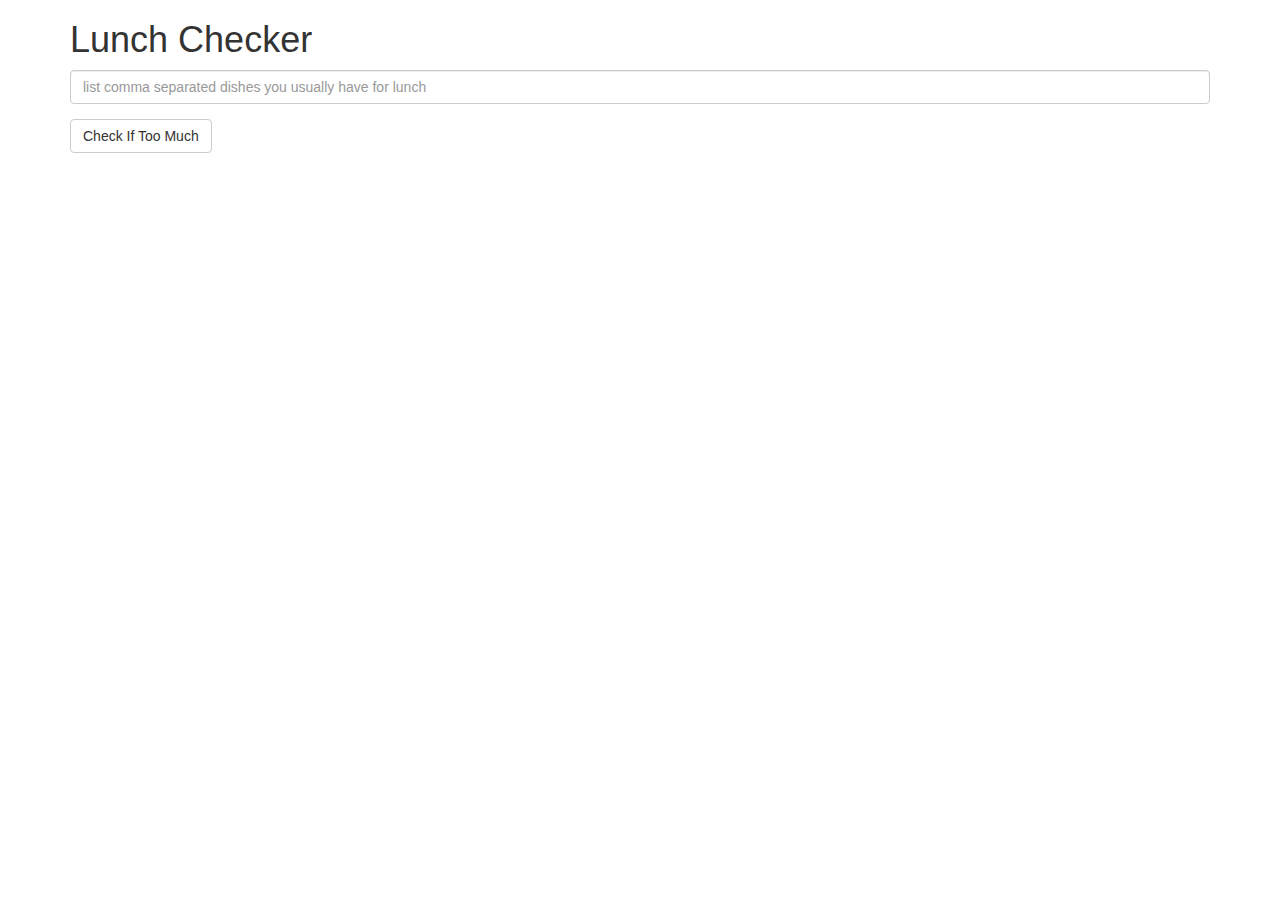
<file: module1_solution/index.html>
<!doctype html>
<html lang="en" ng-app="LunchCheck">
  <head>
    <title>Lunch Checker</title>
    <meta name="viewport" content="width=device-width, initial-scale=1">
    <link rel="stylesheet" href="styles/bootstrap.min.css">
    <script src="scripts/angular.min.js"></script>
    <script src="scripts/app.js"></script>
    <style>
      .message { font-size: 1.3em; font-weight: bold; }
    </style>
  </head>
<body>
   <div class="container" ng-controller="LunchCheckController">
     <h1>Lunch Checker</h1>

         <div class="form-group">
             <input id="lunch-menu" type="text"
             placeholder="list comma separated dishes you usually have for lunch"
             class="form-control" ng-model="items">
         </div>
         <div class="form-group">
             <button class="btn btn-default" ng-click="itemsCheck();">Check If Too Much</button>
         </div>
         <div class="form-group message">
           <!-- Your message can go here. -->
           {{message}}
         </div>
   </div>

</body>
</html>
</file>
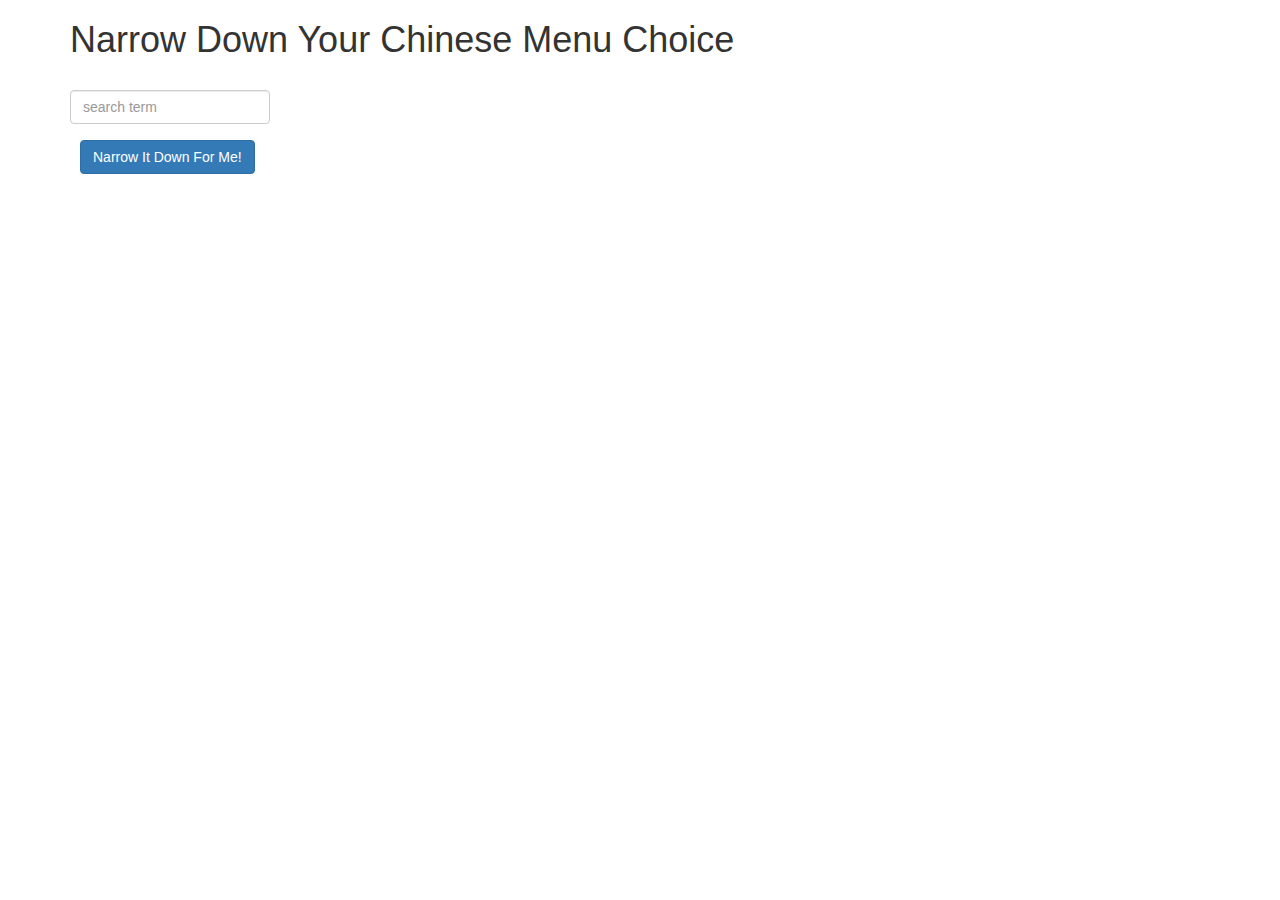
<file: module3_solution/index.html>
<!doctype html>
<html lang="en" ng-app="NarrowItDownApp">
  <head>
    <title>Narrow Down Your Menu Choice</title>
    <meta name="viewport" content="width=device-width, initial-scale=1">
    <link rel="stylesheet" href="styles/bootstrap.min.css">
    <link rel="stylesheet" href="styles/styles.css">
    <link href="//netdna.bootstrapcdn.com/font-awesome/4.0.3/css/font-awesome.min.css" rel="stylesheet" type="text/css" />

    <script src="scripts/angular.min.js"></script>
    <script src="scripts/app.js"></script>
  </head>
<body>
   <div class="container" ng-controller="NarrowItDownController as menu">
    <h1>Narrow Down Your Chinese Menu Choice</h1>

    <div class="form-group">
      <input type="text" placeholder="search term" class="form-control" ng-model="menu.searchItem">
    </div>
    <div class="form-group narrow-button">
      <button class="btn btn-primary" ng-click="menu.getMenuList()">Narrow It Down For Me!</button>
    </div>
    <div class="form-group" ng-if="menu.spin">
    <i class="fa fa-spinner fa-spin fa-3x fa-fw"></i>
    </div>
    
    <!-- Bonus loader (see Bonus section of the assignment) -->
    <items-loader-indicator></items-loader-indicator>
      
    <!-- found-items should be implemented as a component -->
    <found-items found="menu.found" title="{{menu.title}}" on-remove="menu.removeItem(index)"></found-items>
    
  </div>

</body>
</html>
</file>
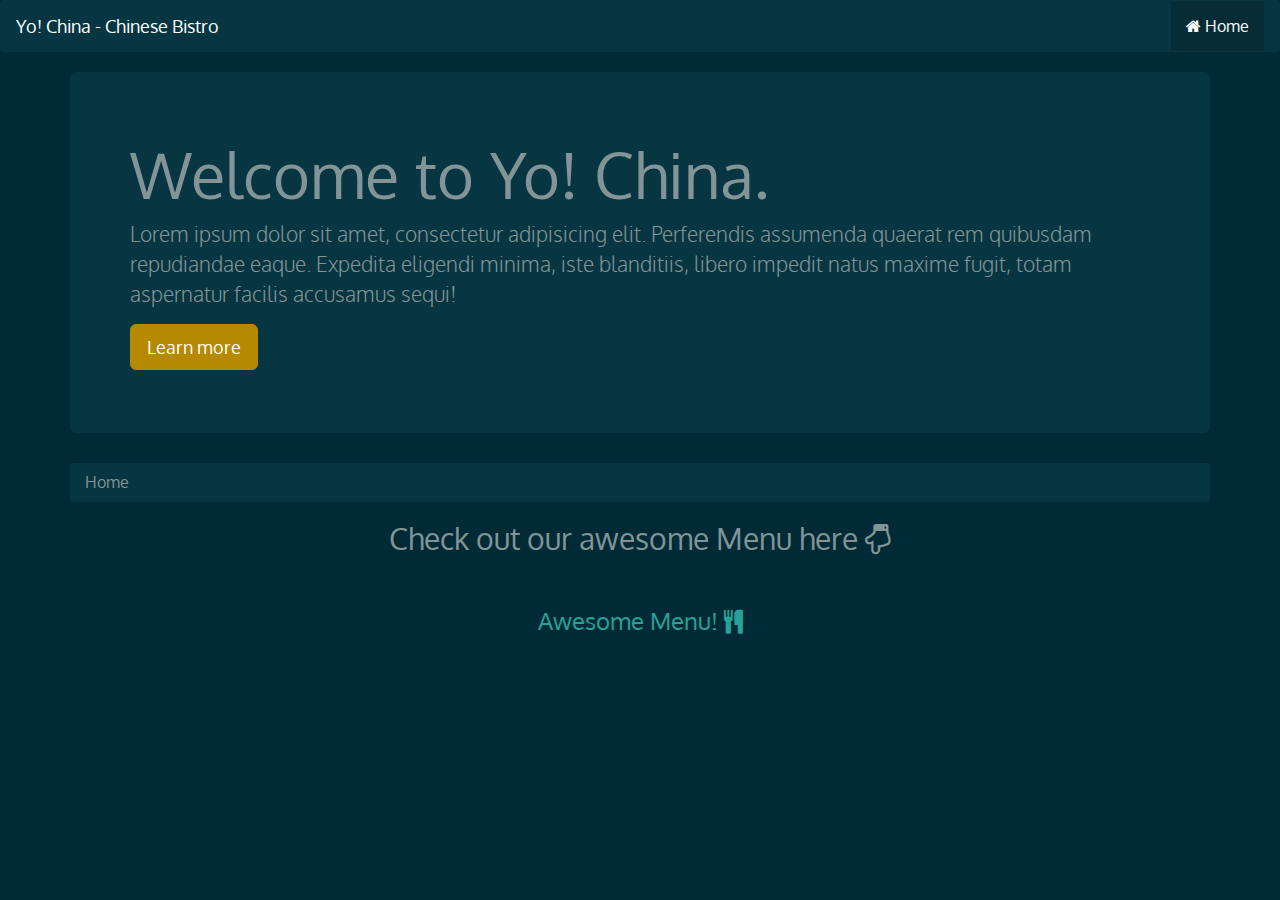
<file: module4_solution/index.html>
<!doctype html>
<html lang="en" ng-app="MenuApp">
<head>
  <meta charset="utf-8">
  <meta http-equiv="X-UA-Compatible" content="IE=edge">
  <meta name="viewport" content="width=device-width, initial-scale=1">
  <title>Yo! China - Chinese Bistro</title>
  <link rel="stylesheet" href="css/bootstrap.min.css">
  <link rel="stylesheet" href="css/styles.css">
  <link href='https://fonts.googleapis.com/css?family=Oxygen:400,300,700' rel='stylesheet' type='text/css'>
  <link href='https://fonts.googleapis.com/css?family=Lora' rel='stylesheet' type='text/css'>
  <link rel="stylesheet" href="https://cdnjs.cloudflare.com/ajax/libs/font-awesome/4.7.0/css/font-awesome.min.css" />
</head>
<body>
  <header>
    <nav class="navbar navbar-default">
      <div class="container-fluid">
        <div class="navbar-header">
          <button type="button" class="navbar-toggle collapsed" data-toggle="collapse" data-target="#bs-example-navbar-collapse-1">
            <span class="sr-only">Toggle navigation</span>
            <span class="icon-bar"></span>
            <span class="icon-bar"></span>
            <span class="icon-bar"></span>
          </button>
          <a class="navbar-brand" ui-sref="home">Yo! China - Chinese Bistro</a>
        </div>

        <div class="collapse navbar-collapse" id="bs-example-navbar-collapse-1">
          <ul class="nav navbar-nav navbar-right">
            <li class="active"><a ui-sref="home"><i class="fa fa-home" aria-hidden="true"></i> Home</a></li>
            <!-- <li><a href="#">Categories</a></li>
            <li><a href="#">Items</a></li> -->
          </ul>
        </div>
      </div>
    </nav>

  </header>
  <section>
    <div class="container">
      <div class="jumbotron">
        <h1>Welcome to Yo! China.</h1>
        <p>Lorem ipsum dolor sit amet, consectetur adipisicing elit. Perferendis assumenda quaerat rem quibusdam repudiandae eaque. Expedita eligendi minima, iste blanditiis, libero impedit natus maxime fugit, totam aspernatur facilis accusamus sequi!</p>
        <p><a class="btn btn-primary btn-lg">Learn more</a></p>
      </div>
      
      <ui-view></ui-view>

    </div>
  </section>




  <!-- jQuery (Bootstrap JS plugins depend on it) -->
  <script src="lib/jquery-2.1.4.min.js"></script>
  <script src="lib/bootstrap.min.js"></script>
  <script src="lib/angular.min.js"></script>
  <script src="lib/angular-ui-router.min.js"></script>


  <script type="text/javascript" src="src/menulist/menuapp.module.js"></script>
  <script type="text/javascript" src="src/menulist/data.module.js"></script>
  <script type="text/javascript" src="src/routes.js"></script>
  <script src="src/menulist/menudata.service.js"></script>
  <script src="src/menulist/menu.component.js"></script>
  <script src="src/menulist/menu.controller.js"></script>
  <script src="src/menulist/menuitems.controller.js"></script>
  <script src="src/menulist/items.component.js"></script>

</body>
</html>
</file>
<file: module3_solution/styles/styles.css>
h1 {
  margin-bottom: 30px;
}
input[type="text"] {
  width: 200px;
  float: left;
}
.narrow-button {
  float: left;
  margin-left: 10px;
}

.loader {
  display: none;
  margin-left: 5px;
  font-size: 10px;
  float: left;
  border-top: 1.1em solid rgba(147, 147, 147, 0.2);
  border-right: 1.1em solid rgba(147, 147, 147, 0.2);
  border-bottom: 1.1em solid rgba(147, 147, 147, 0.2);
  border-left: 1.1em solid #676767;
  -webkit-transform: translateZ(0);
  -ms-transform: translateZ(0);
  transform: translateZ(0);
  -webkit-animation: load8 1.1s infinite linear;
  animation: load8 1.1s infinite linear;
}
.loader,
.loader:after {
  border-radius: 50%;
  width: 3em;
  height: 3em;
}
@-webkit-keyframes load8 {
  0% {
    -webkit-transform: rotate(0deg);
    transform: rotate(0deg);
  }
  100% {
    -webkit-transform: rotate(360deg);
    transform: rotate(360deg);
  }
}
@keyframes load8 {
  0% {
    -webkit-transform: rotate(0deg);
    transform: rotate(0deg);
  }
  100% {
    -webkit-transform: rotate(360deg);
    transform: rotate(360deg);
  }
}

/* Custom Css */

.error {
  color: red;
  font-size: 20px;
  font-style: verdana;
  margin-top: 80px;
}

ul li button{
  float: right;
}

.menuli {
  padding: 10px;
}
</file>
<file: module4_solution/css/styles.css>
body {
  font-size: 16px;
  font-family: 'Oxygen', sans-serif;
}

.menu-link {display: block;}
.menu-link:hover {font-size: 25px; color:gray;}

.list-group-item:hover { background-color: #ced7de; cursor: pointer;}
</file>
